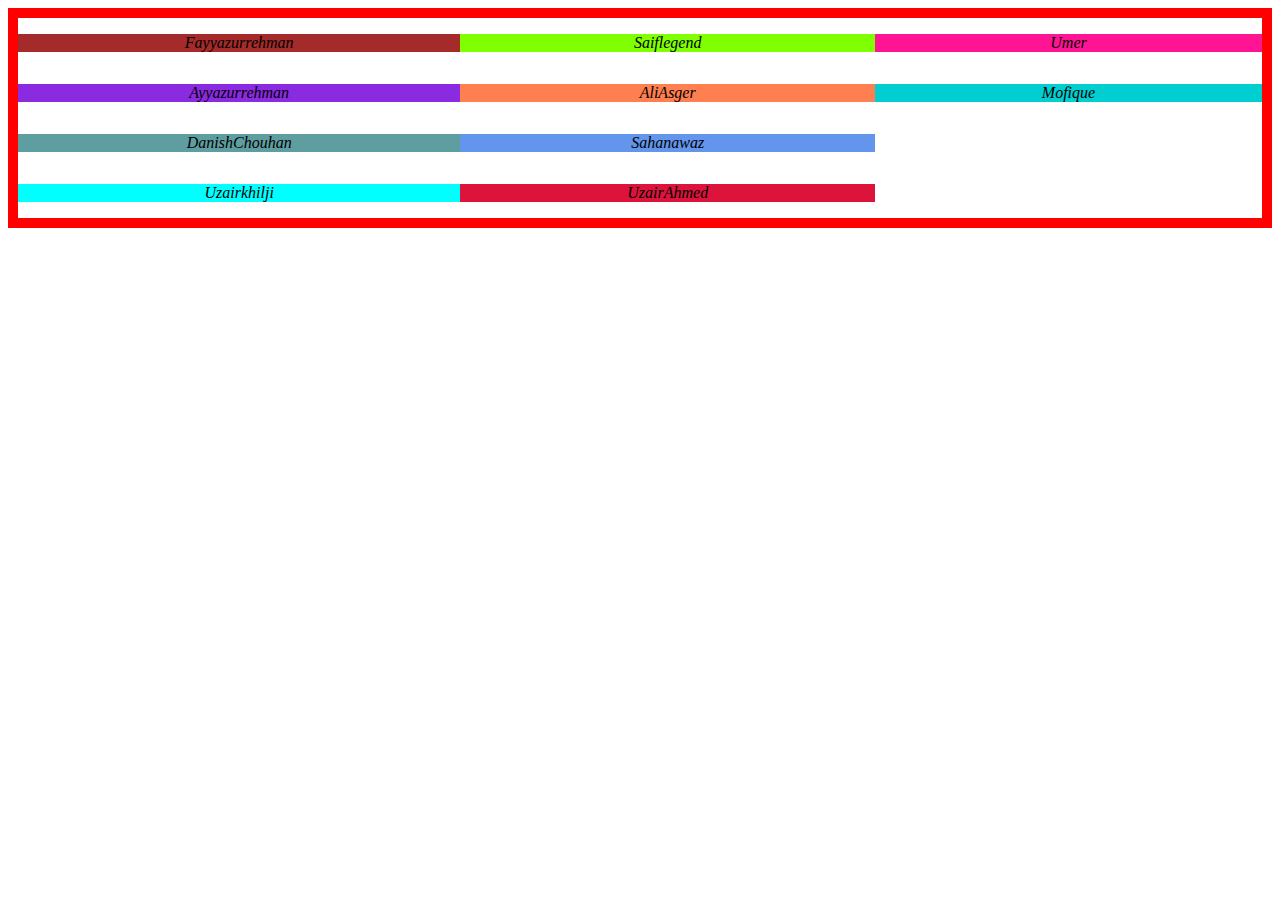
<file: index.html>
<!DOCTYPE html>
<html lang="en">
<head>
    <style type="text/css">
    body {
        font-size: 20;
        font-style: italic;
    }
     .a{
        background-color: brown;
     }
     .b{
        background-color: blueviolet;
     }
     .c{
        background-color: cadetblue;
     }
     .d{
        background-color: aqua;
     }
     .e{
        background-color: chartreuse;
     }
     .f{
        background-color: coral;
     }
     .g{
        background-color: cornflowerblue;
     }
     .h{
        background-color: crimson;
     }
     .j{
        background-color: deeppink;
     }
     .k{
        background-color: darkturquoise;
     }
     div {
        border: 10px solid red;
        height: 200px;
     }
      
     /* CSS-GRID WORK :start */

     div{
         display: flex; 
        /*flex-direction: row;
        flex-direction: row-reverse; */
        flex-direction: column;
        /* flex-direction: column-reverse; */
      flex-wrap: nowrap;
      flex-wrap: wrap-reverse;
      flex-wrap: wrap;
     }
  
    </style>
</head>
<body>
      <center>
    <div>
        <p class="a">Fayyazurrehman</p>
        <p class="b">Ayyazurrehman</p>
        <p class="c">DanishChouhan</p>
        <p class="d">Uzairkhilji</p>
        <p class="e">Saiflegend</p>
        <p class="f">AliAsger</p>
        <p class="g">Sahanawaz</p>
        <p class="h">UzairAhmed</p>
        <p class="j">Umer</p>
        <p class="k">Mofique</p>
    </div>
</center>
</body>
</html>
</file>
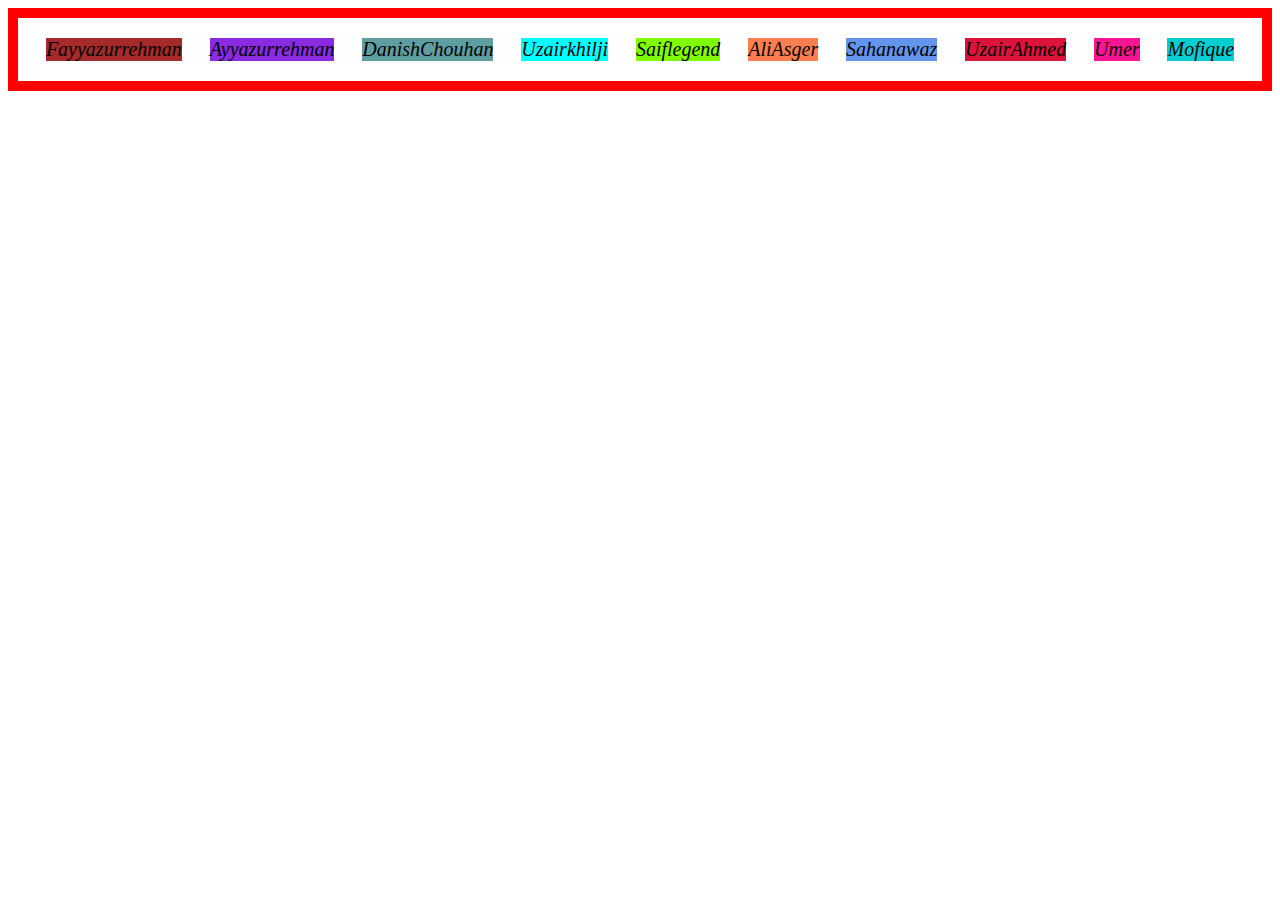
<file: 2index.html>
<!DOCTYPE html>
<html lang="en">
<head>
    <link rel="stylesheet" href="./2index.css">
</head>
<body>
    <div>
        <p class="a">Fayyazurrehman</p>
        <p class="b">Ayyazurrehman</p>
        <p class="c">DanishChouhan</p>
        <p class="d">Uzairkhilji</p>
        <p class="e">Saiflegend</p>
        <p class="f">AliAsger</p>
        <p class="g">Sahanawaz</p>
        <p class="h">UzairAhmed</p>
        <p class="j">Umer</p>
        <p class="k">Mofique</p>
    </div>
</body>
</html>
</file>
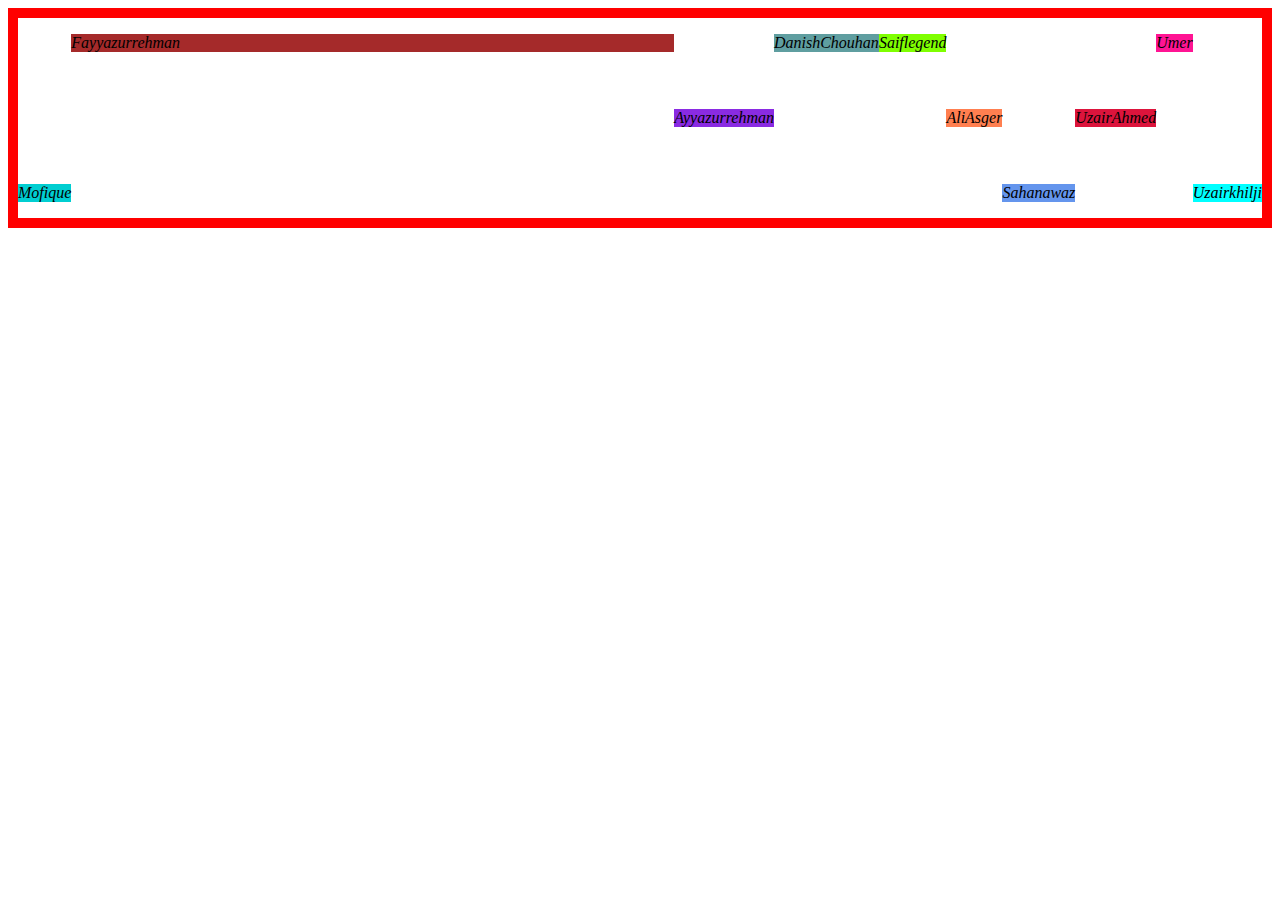
<file: 3index.html>
<!DOCTYPE html>
<html lang="en">
<head>
   <style type="text/css">
   
    
   body {
    font-size: 20;
    font-style: italic;
    
}
 .a{
    background-color: brown;
    align-self: self-start;
    flex-grow: 1;
  
 }
 .b{
    background-color: blueviolet;
    align-self: center;
 }
 .c{
    background-color: cadetblue;
    align-self: self-start;
 }
 .d{
    background-color: aqua;
    align-self: self-end;
    order: 1;
 }
 .e{
    background-color: chartreuse;
    align-self: baseline;
 }
 .f{
    background-color: coral;
    align-self: auto;
 }
 .g{
    background-color: cornflowerblue;
    align-self: last baseline;
 }
 .h{
    background-color: crimson;
    align-self: center;
    order: 0;
 }
 .j{
    background-color: deeppink;
    align-self: self-start;
 }
 .k{
    background-color: darkturquoise;
    align-self: self-end;
    order: -1;
 }
 div {
    border: 10px solid red;
    height: 200px;
 }
   div {
    display: flex;
    align-items: center;
    flex-grow: 1;
   }

   </style>
</head>
<body>
      
    <div>
        <p class="a">Fayyazurrehman</p>
        <p class="b">Ayyazurrehman</p>
        <p class="c">DanishChouhan</p>
        <p class="d">Uzairkhilji</p>
        <p class="e">Saiflegend</p>
        <p class="f">AliAsger</p>
        <p class="g">Sahanawaz</p>
        <p class="h">UzairAhmed</p>
        <p class="j">Umer</p>
        <p class="k">Mofique</p>
    </div>
</body>
</html>
</file>
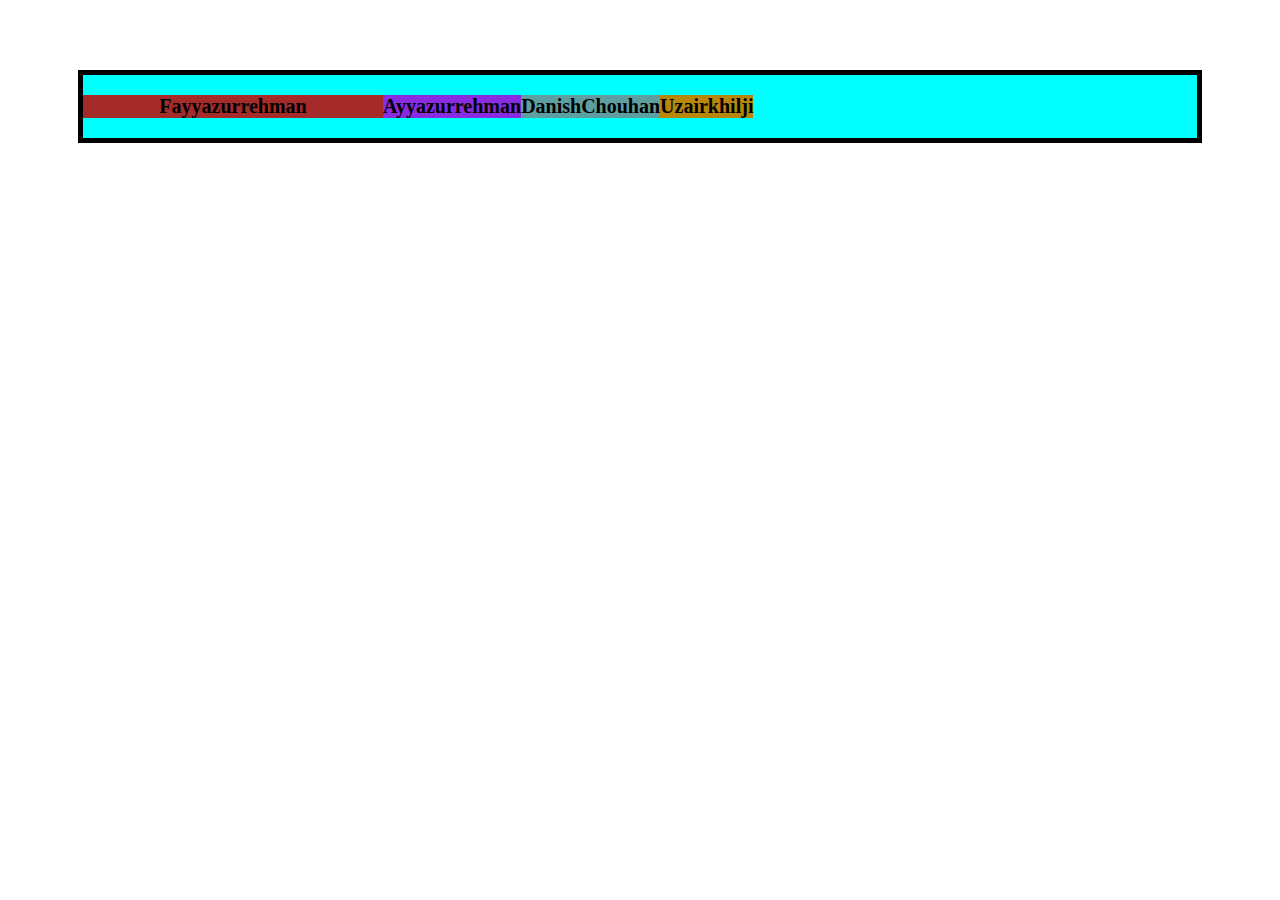
<file: 4index.html>
<!DOCTYPE html>
<html lang="en">
<head>
    <style type="text/css">
          .abcd {
            background-color: aqua;
            margin: 70px;
            padding: 0px;
            border: 5px solid black;
          }
        .abcd{
           color: black;
           font-size: 20px;
           font-weight: bold;
           text-align: center; 
          flex-basis: 200px;
        }

.a{background-color: brown;  flex-basis: 300px;}
 .b{background-color: blueviolet;}
 .c{background-color: cadetblue;}
 .d{background-color: darkgoldenrod;}

 .abcd{
    display: flex;
    flex-wrap: wrap;
   
 }
    </style>
</head>
<body>
    <div class="abcd">
    <p class="a">Fayyazurrehman</p>
    <p class="b">Ayyazurrehman</p>
    <p class="c">DanishChouhan</p>
    <p class="d">Uzairkhilji</p>
   
</body>
</html>
</file>
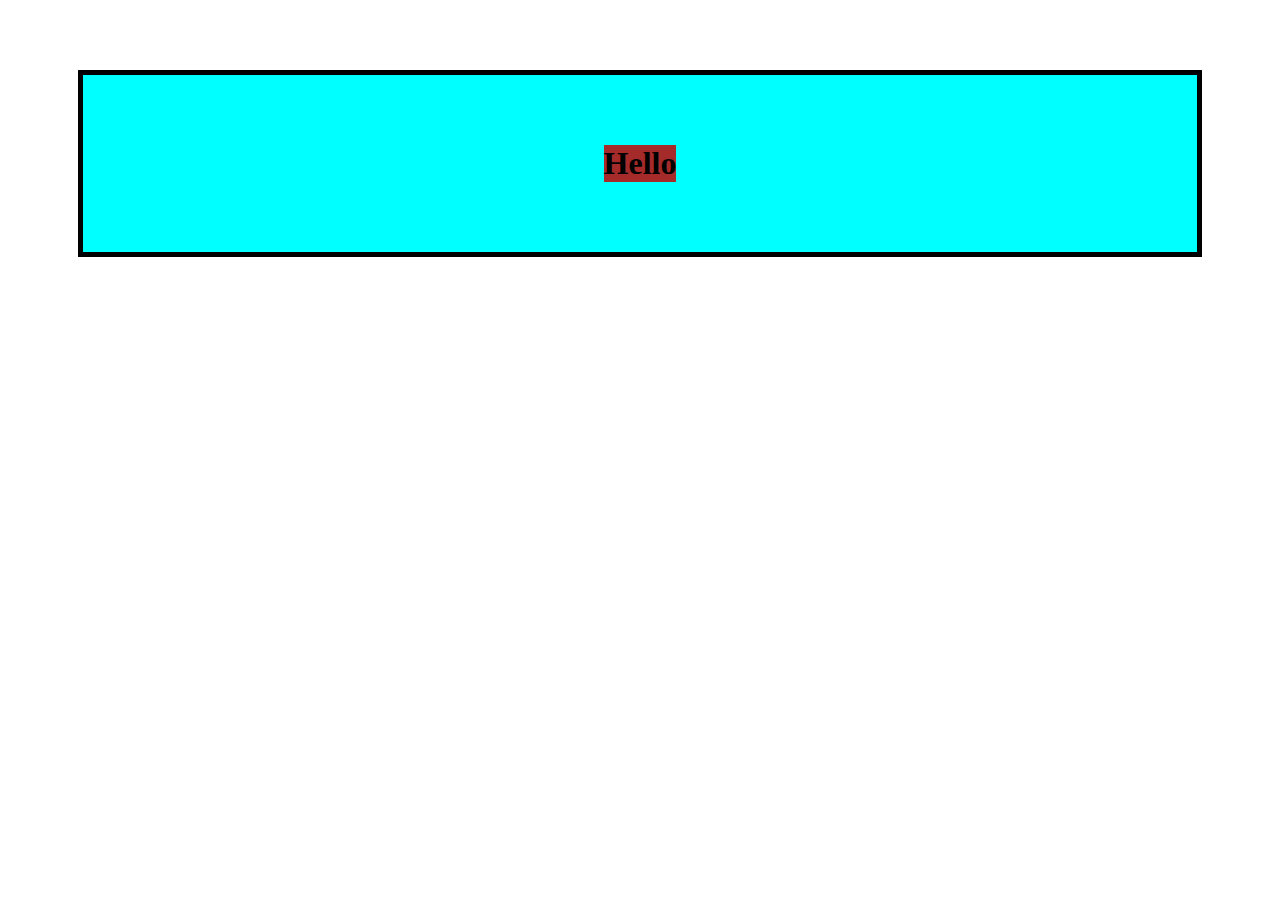
<file: 5index.html>
<!DOCTYPE html>
<html lang="en">
<head>
     <style type="text/css">
              .abcd {
            background-color: aqua;
            margin: 70px;
            padding: 70px;
            border: 5px solid black;
            display: flex;
          }
       
.a{

    background-color: brown; ;
    color: black;
          margin-top: auto;
          margin-left: auto;
          margin-right: auto;
          margin-bottom: auto;
}

</style>
</head>
<body>
    <div class="abcd">
        <h1 class="a">Hello</h1>
    </div>
</body>
</html>
</file>
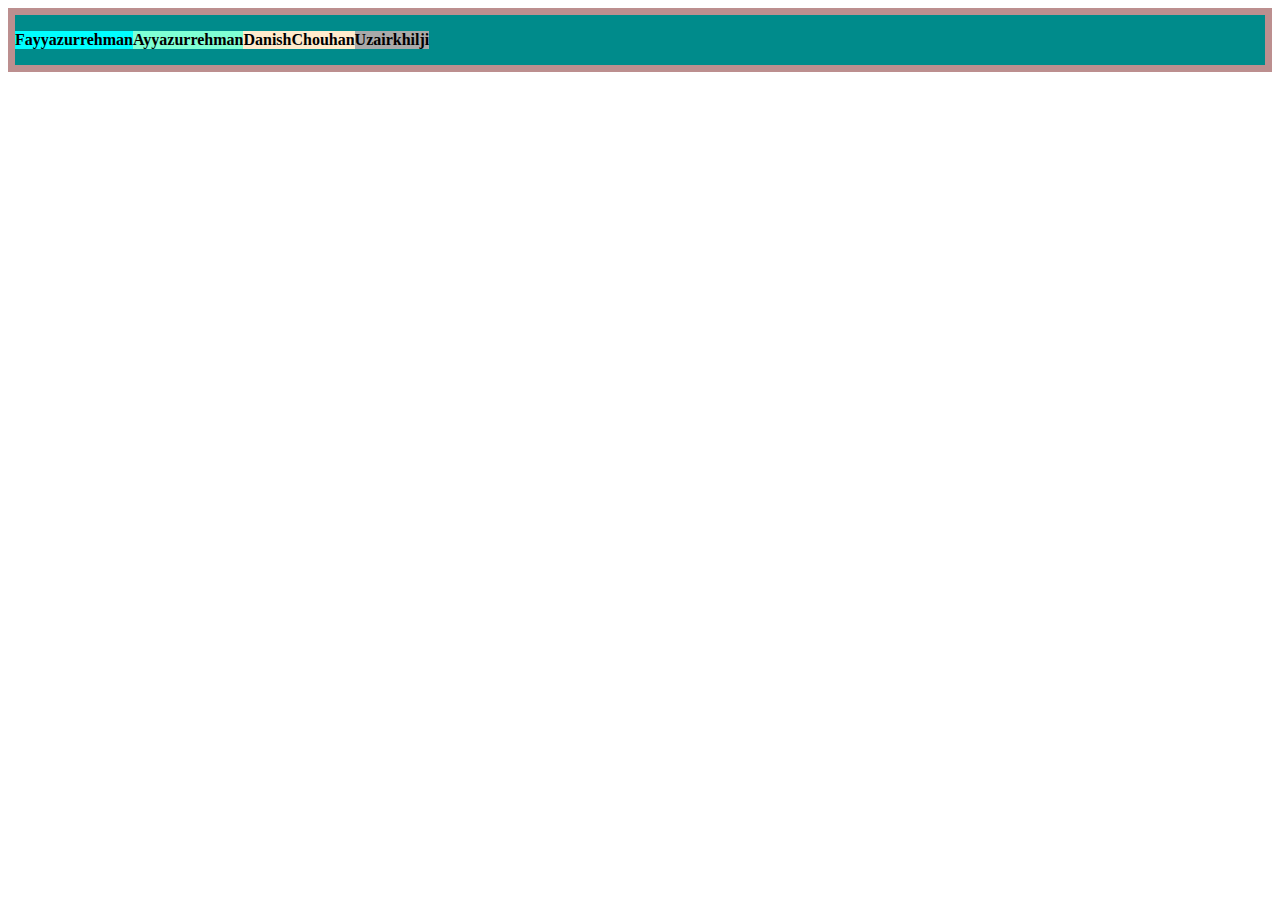
<file: revice.html>
<!DOCTYPE html>
<html lang="en">
<head>
    <style class="text/css">
       .abcd{
        background-color: darkcyan;
        border: 7px solid rosybrown;
        font-weight: bold;
       }
       .a{
        background-color: aqua;
       }
       .b{
         background-color: aquamarine;
       }
       .c{
        background-color: blanchedalmond;
       }
       .d{
        background-color: darkgray;
       }
    .abcd{
        display: flex;
        /* flex-direction: row;
        flex-direction: row-reverse;
        flex-direction: column-reverse;
        flex-direction: column; */
        /* flex-wrap: nowrap;
        flex-wrap: wrap-reverses;
        flex-wrap: wrap; */
    }
    </style>
</head>
<body>
    <div class="abcd">
        <p class="a">Fayyazurrehman</p>
        <p class="b">Ayyazurrehman</p>
        <p class="c">DanishChouhan</p>
        <p class="d">Uzairkhilji</p>
</body>
</html>
</file>
<file: 2index.css>
body {
    font-size: 20px;
    font-style: italic;
}
 .a{
    background-color: brown;
 }
 .b{
    background-color: blueviolet;
 }
 .c{
    background-color: cadetblue;
 }
 .d{
    background-color: aqua;
 }
 .e{
    background-color: chartreuse;
 }
 .f{
    background-color: coral;
 }
 .g{
    background-color: cornflowerblue;
 }
 .h{
    background-color: crimson;
 }
 .j{
    background-color: deeppink;
 }
 .k{
    background-color: darkturquoise;
 }
 div {
    border: 10px solid red;
  
 }
div {
    display: flex;
   justify-content: flex-start;
   justify-content:flex-end;
   justify-content:center;
   justify-content: space-between ;
   justify-content: space-around;
   justify-content: space-evenly;
}
</file>
